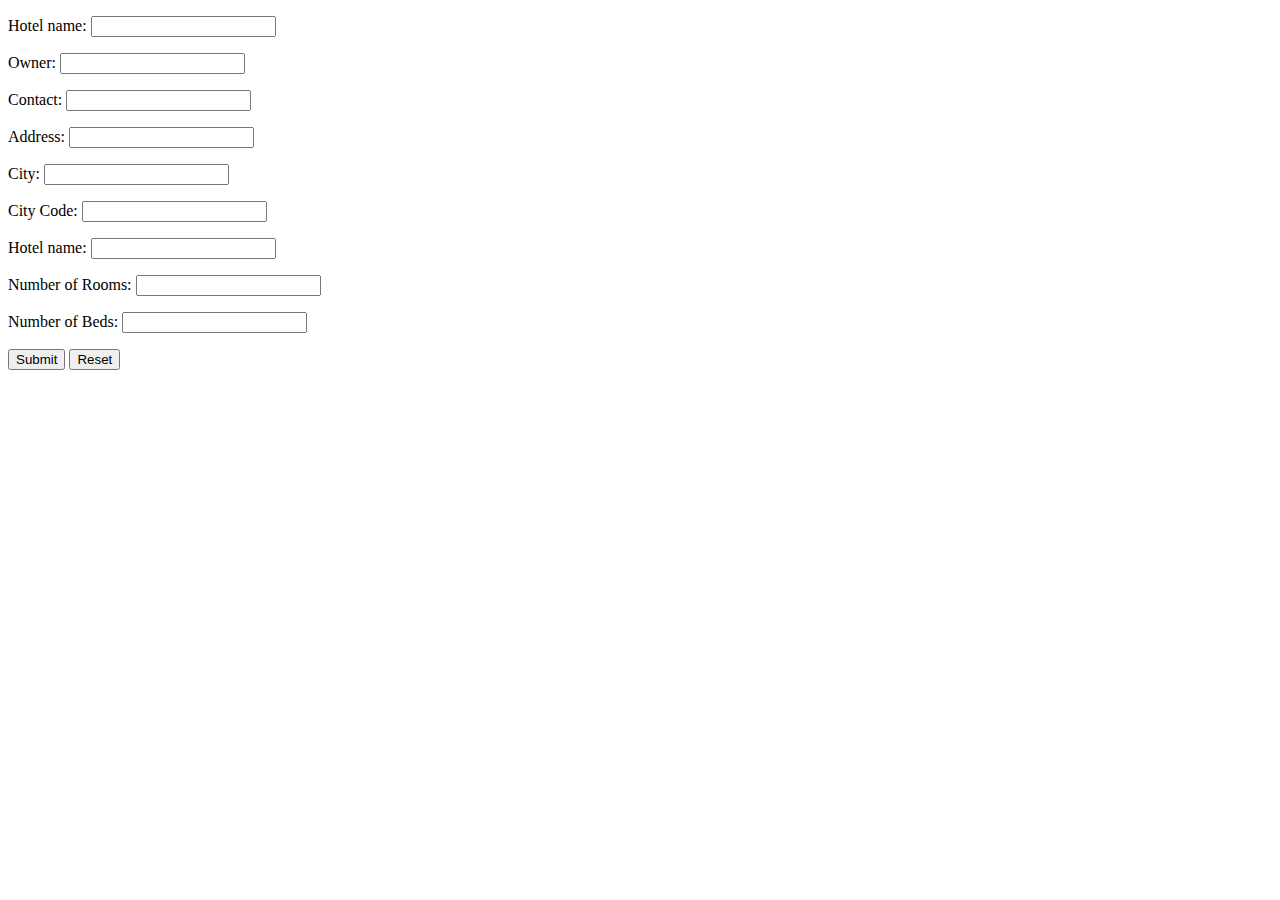
<file: TouristOffice-Spring/src/main/resources/templates/hotelform.html>
<!DOCTYPE HTML>
<html xmlns:th="http://www.thymeleaf.org">
<head>
    <title>Add new Hotel</title>
    <meta http-equiv="Content-Type" content="text/html; charset=UTF-8" />
</head>
<body>
<!-- Text must be enclosed in single quotes!!! -->
<p th:text="'Add new Hotel'" />

<!-- Display a possible error text -->
<div  th:if="${error != null }" th:text="${error}">
    <p th:text= "'Error: ' + ${error}" />
</div>

<form action="#" th:action="@{/hotelform}" th:object="${command}" method="post">
    <p>Hotel name: <input type="text" th:field="*{name}" /></p>
    <p>Owner: <input type="text" th:field="*{owner}" /></p>
    <p>Contact: <input type="text" th:field="*{contact}" /></p>
    <p>Address: <input type="text" th:field="*{address}" /></p>
    <p>City: <input type="text" th:field="*{city}" /></p>
    <!-- Beware : The field name is case sensitive!!! It has to be named exactly as it is in the class!!! -->
    <p>City Code: <input type="text" th:field="*{cityCode}" /></p>
    <p>Hotel name: <input type="text" th:field="*{phone}" /></p>
    <!-- The same with the room and bed count! Try to change noRooms to rooms and you will see that IntelliJ underlines the
    // name. This is an indication that something is wrong-->
    <p>Number of Rooms: <input type="text" th:field="*{noRooms}" /></p>
    <p>Number of Beds: <input type="text" th:field="*{noBeds}" /></p>
    <!--
-->
    <p><input type="submit" value="Submit" /> <input type="reset" value="Reset" /> </p>
</form>
</body>
</html>
</file>
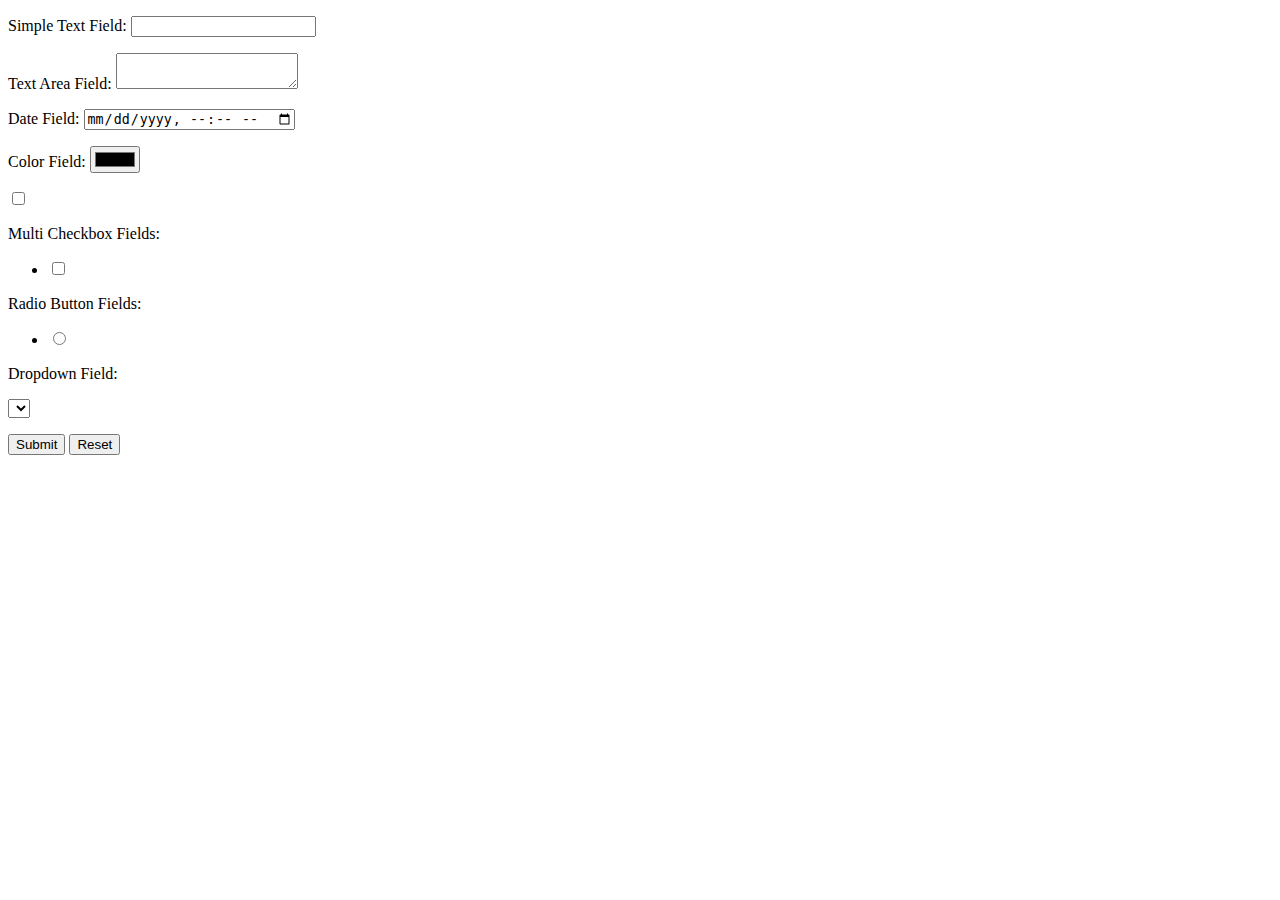
<file: TouristOffice-Spring/src/main/resources/templates/sampleform.html>
<!DOCTYPE HTML>
<html xmlns:th="http://www.thymeleaf.org">
<head>
    <title>Thymeleaf Form Submission</title>
    <meta http-equiv="Content-Type" content="text/html; charset=UTF-8" />
    <style>
        .error { color: red; font-size: 0.9em; font-weight: bold; }
    </style>
</head>
<body>
<p th:text="'Hello, Bud! Please fill out the form.'" />

<form action="#" th:action="@{/sampleform}" th:object="${command}" method="post">
    <p>Simple Text Field: <input type="text" th:field="*{textField}" /></p>


    <p>Text Area Field: <textarea th:field="*{textareaField}" ></textarea></p>


    <p>Date Field: <input type="datetime-local" th:field="*{datetimeField}" /></p>

    <p>Color Field: <input type="color" th:field="*{colorField}" /></p>

    <div>
        <label th:for="singleCheckboxField" th:text="'Single Checkbox Field:'"></label>
        <input type="checkbox" th:field="*{singleCheckboxField}" />
    </div>

    <p>Multi Checkbox Fields:</p>
    <ul>
        <li th:each="checkboxValue: ${multiCheckboxAllValues}">
            <input type="checkbox" th:field="*{multiCheckboxSelectedValues}" th:value="${checkboxValue}" />
            <label th:for="${#ids.prev('multiCheckboxSelectedValues')}" th:text="${checkboxValue}"></label>
        </li>
    </ul>

    <p>Radio Button Fields:</p>
    <ul>
        <li th:each="radioValue: ${singleSelectAllValues}">
            <input type="radio" th:field="*{radioButtonSelectedValue}" th:value="${radioValue}" />
            <label th:for="${#ids.prev('radioButtonSelectedValue')}" th:text="${radioValue}"></label>
        </li>
    </ul>

    <p>Dropdown Field:</p>
    <select th:field="*{dropdownSelectedValue}">
        <option th:each="dropdownValue: ${singleSelectAllValues}"
                th:value="${dropdownValue}"
                th:text="${dropdownValue}" ></option>
    </select>

    <p><input type="submit" value="Submit" /> <input type="reset" value="Reset" /> </p>
</form>
</body>
</html>
</file>
